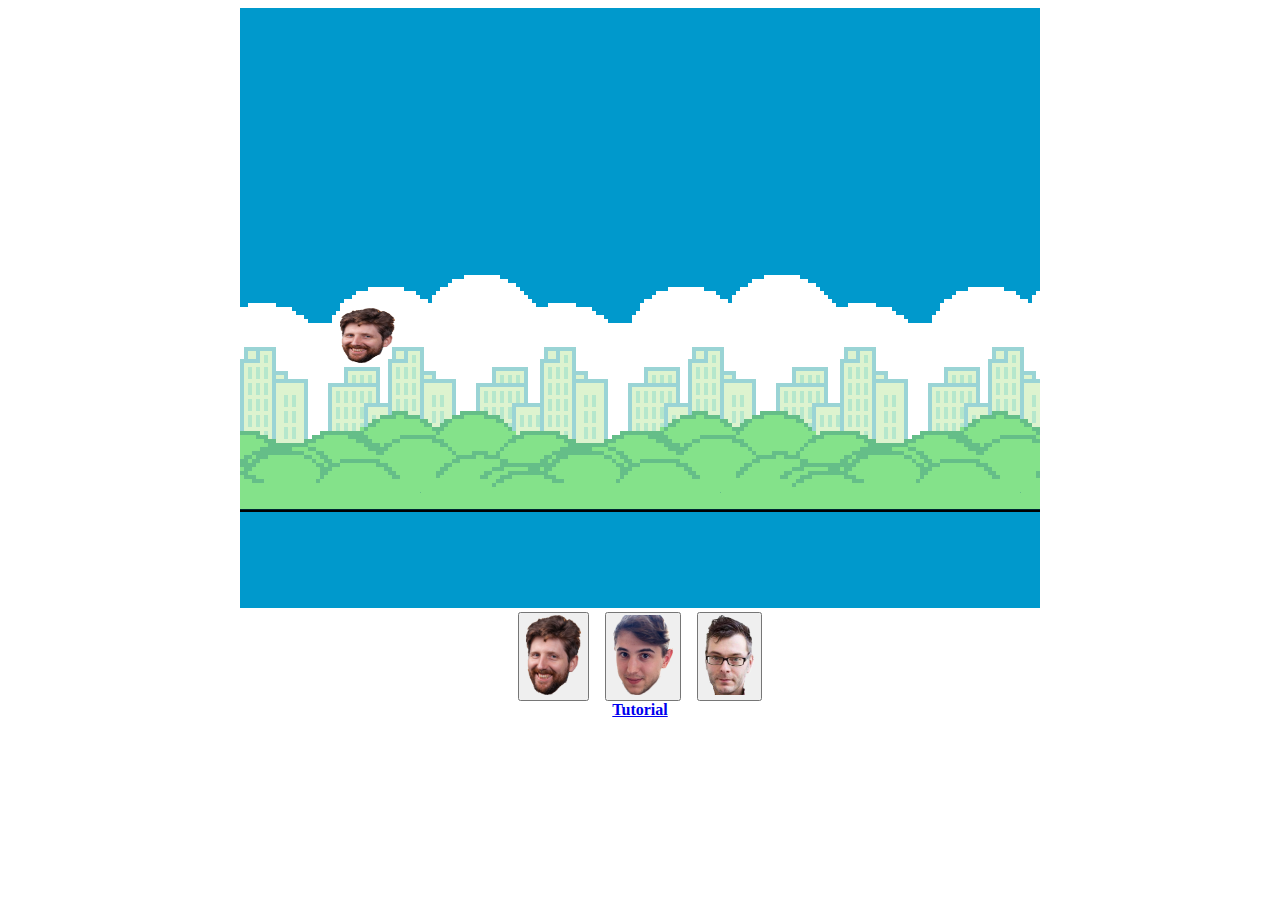
<file: index.html>
<!DOCTYPE html>
<html>
  <head>
    <meta charset="UTF-8" />
    <meta name="viewport" , content="width=device-width, initial-scale=1.0" />
    <title>Flappy Teachers</title>
    <link
      rel="icon"
      type="image/x-icon"
      href="assets/imgs/character_1_happy.png"
    />
    <link rel="stylesheet" href="css/main.css" />
    <script src="js/main.js"></script>
  </head>
  <body>
    <audio
      id="scoreAudio"
      src="assets/sounds/coin.mp3"
      type="audio/mp3"
    ></audio>
    <audio
      id="gameOverAudio"
      src="assets/sounds/game-over.mp3"
      type="audio/mp3"
    ></audio>
    <canvas id="canvas"></canvas>
    <div class="characters">
      <button id="char1">
        <img src="assets/imgs/character_1_happy.png" alt="character 1" />
      </button>
      <button id="char2">
        <img src="assets/imgs/character_2_happy.png" alt="character 2" />
      </button>
      <button id="char3">
        <img src="assets/imgs/character_3_happy.png" alt="character 3" />
      </button>
    </div>
    <strong><a href="html/tutorial">Tutorial</a></strong>
  </body>
</html>
</file>
<file: css/main.css>
/* centers the entire page */
body {
  text-align: center;
}
/* background image for the canvas */
#canvas {
  background-image: url("../assets/imgs/bg.png");
}

/* css for character selection */
.characters {
  display: flex; /* place the characters next to each other */
  justify-content: center; /* center the character div */
  align-items: center; /* align the items in the center */
  gap: 1rem; /* adds a gap in between the characters */
}
.characters button:hover {
  cursor: pointer; /* give the cursor a pointer when hovering over the buttons */
  transform: scale(1.1); /* make the buttons bigger when hovering over them */
}
.characters img {
  max-height: 5rem; /* give the images a max height */
}
</file>
